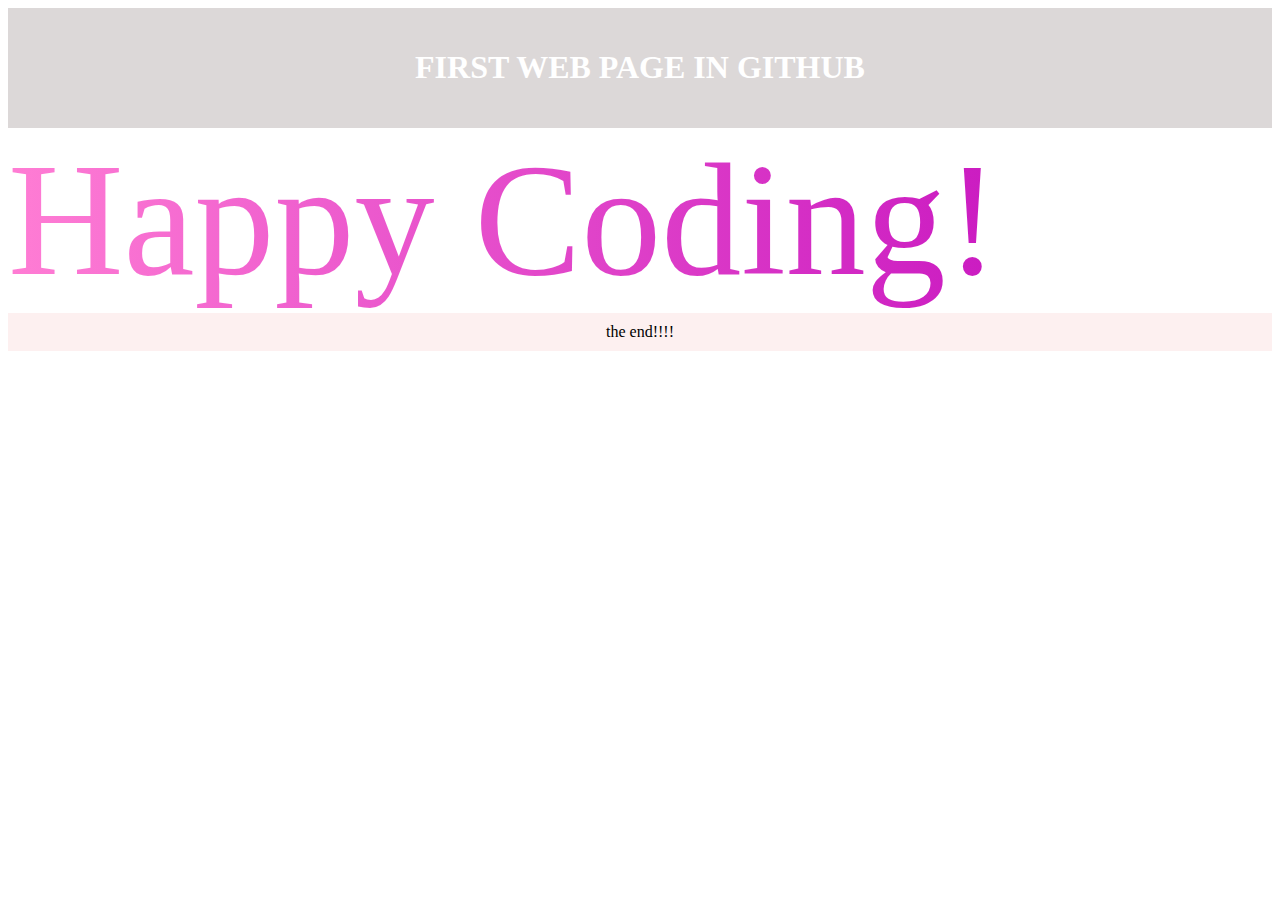
<file: index.html>
<!DOCTYPE html>
<html lang="en">
<head>
    <meta charset="UTF-8">
    <meta http-equiv="X-UA-Compatible" content="IE=edge"> 
    <meta name="viewport" content="width=device-width, initial-scale=1.0"> 
    <title>Document</title> 
    <link rel="stylesheet" href="style.css">


</head>
<body>
<div class="header">
<h1 style="color:rgb(255, 255, 255);">FIRST WEB PAGE IN GITHUB</h1>
</div>
<div class="text">
  <div class="h2">Happy Coding!</div>
</div>








 <div class="footer">
  the end!!!!
 </div>

  

</body>

</html>
</file>
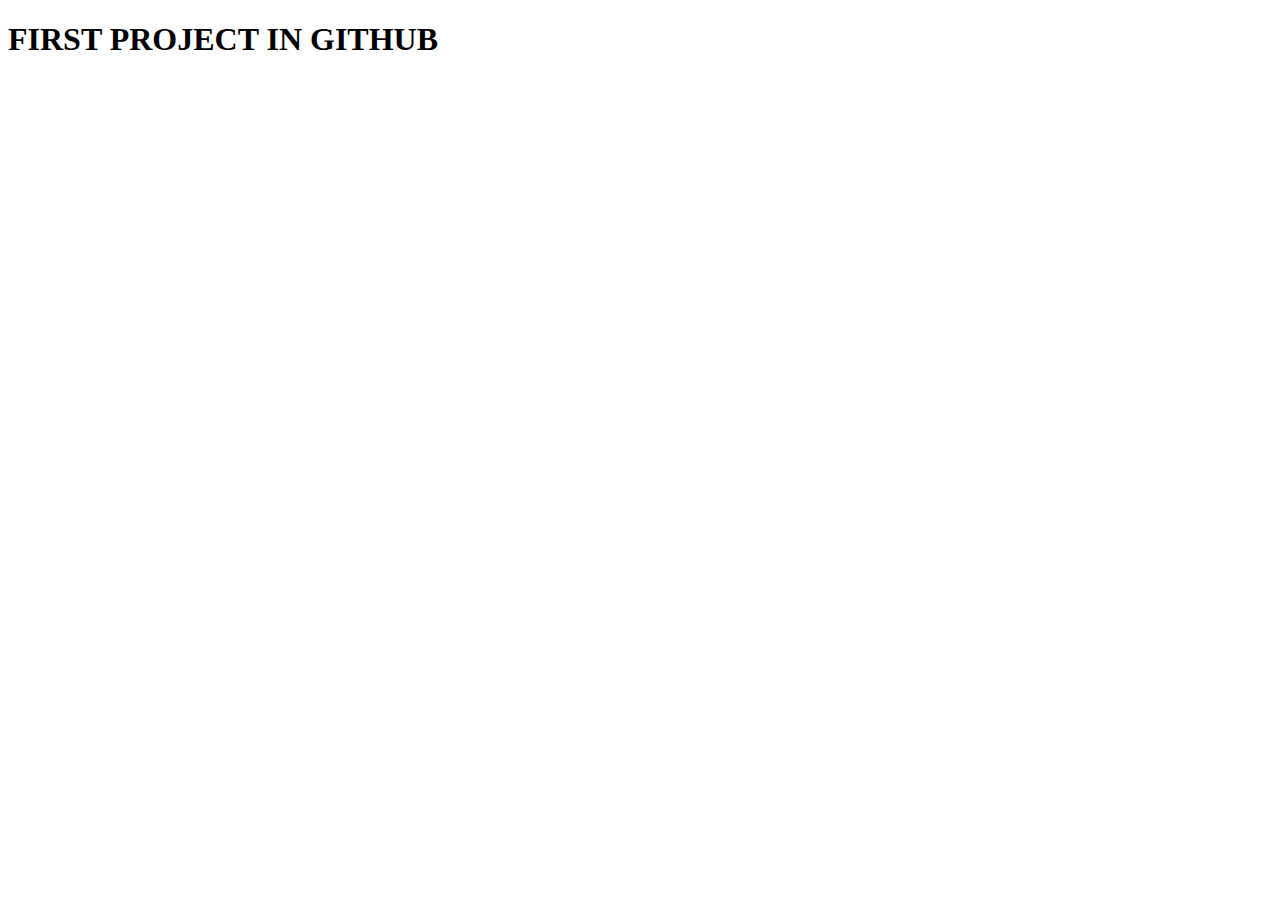
<file: insex.html>
<!DOCTYPE html>
<html lang="en">
<head>
    <meta charset="UTF-8">
    <meta http-equiv="X-UA-Compatible" content="IE=edge"> 
    <meta name="viewport" content="width=device-width, initial-scale=1.0"> 
    <title>Document</title> 
    <link rel="stylesheet" href="style.css">


</head>
<body>
<h1>FIRST PROJECT IN GITHUB</h1>
</body>

</html>
</file>
<file: style.css>
.h2 {
  font-size: 160px;
}

.header {
    background-color: #dcd8d8;
    text-align: center;
    padding: 20px;
  }

  .text {
    background: linear-gradient(to right, rgb(255, 125, 212) 0%, rgb(188, 0, 188) 100%);
    -webkit-background-clip: text;
    -webkit-text-fill-color: transparent;
    
   }


   

  .footer {
    background-color: #fdf0f0;
    text-align: center;
    padding: 10px;
  }
</file>
